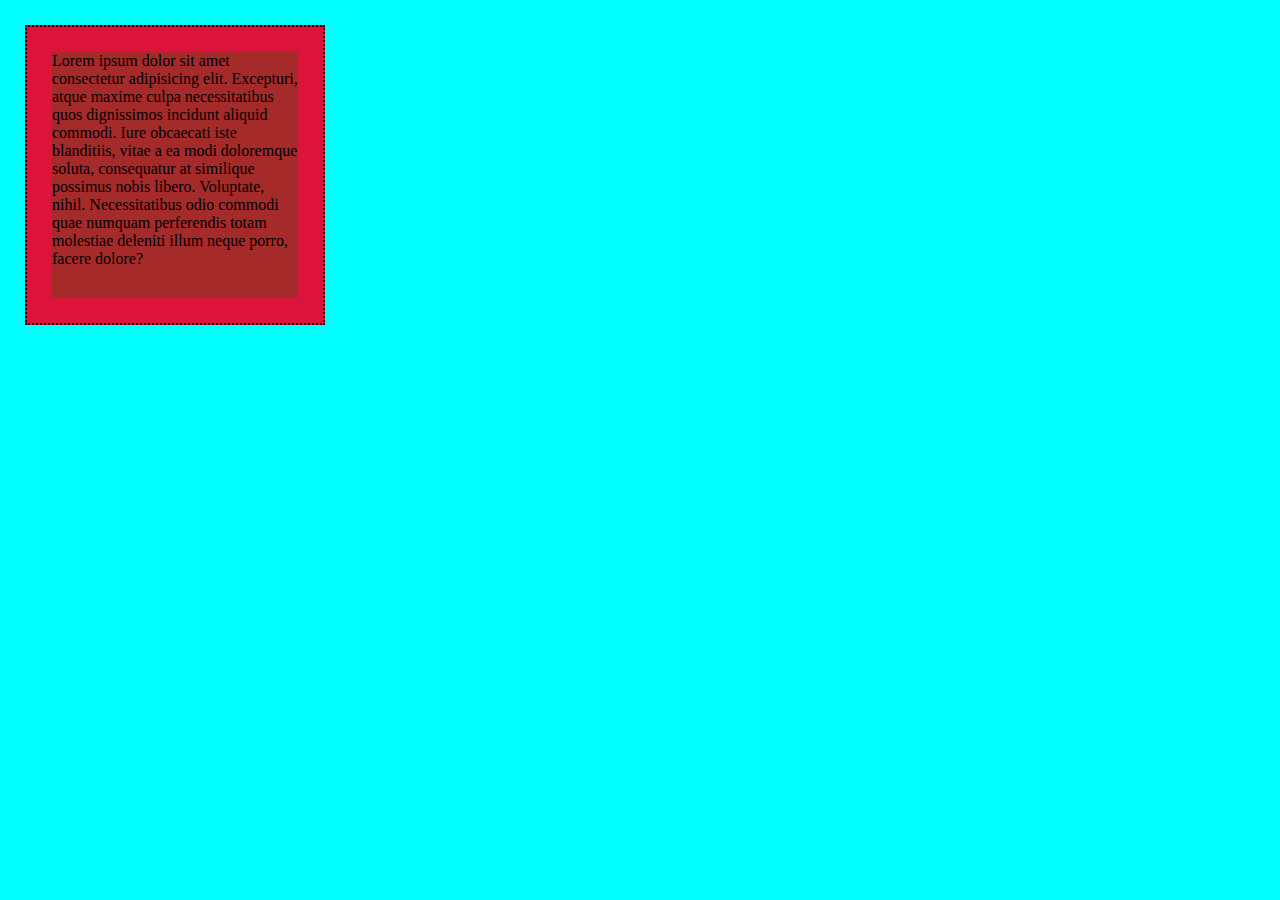
<file: Page Layouts/index.html>
<!DOCTYPE html>
<html lang="en">
<head>
    <meta charset="UTF-8">
    <meta http-equiv="X-UA-Compatible" content="IE=edge">
    <meta name="viewport" content="width=device-width, initial-scale=1.0">
    <link rel="stylesheet" href="css/style.css">
    <title>Page Layout</title>
</head>
<body>

    <div class="outer">
        <div class="box">
            <p>Lorem ipsum dolor sit amet consectetur adipisicing elit. Excepturi, atque 
                maxime culpa necessitatibus quos dignissimos incidunt aliquid commodi. Iure obcaecati iste 
                blanditiis, vitae a ea modi doloremque soluta, consequatur at similique possimus nobis libero. 
                Voluptate, nihil. Necessitatibus odio commodi quae 
                numquam perferendis totam molestiae deleniti illum neque porro, facere dolore?</p>
        </div>
    </div>
</body>
</html>
</file>
<file: Page Layouts/css/style.css>
*{
    margin: 0;
    padding: 0;
    box-sizing: border-box;
}
body{
      background-color: aqua;
}
.card {
    background-color: white;
    border-radius: 10px;
    color: #333;
    box-shadow: 0 3px 10px rgba(0, 1, 12, 0.3);
    padding: 30px;
    margin: 20px;
}
.outer{
    width: 400px;
    height: 600px;
    background-color: aqua;
    display: block;
}
p{
    background-color: brown;
    height: 100%;
}
.box{
    width: 300px;
    height: 300px;
    background-color: crimson;
    padding: 25px;
    border: 2px dotted black;
    margin: 25px ;
}
</file>
